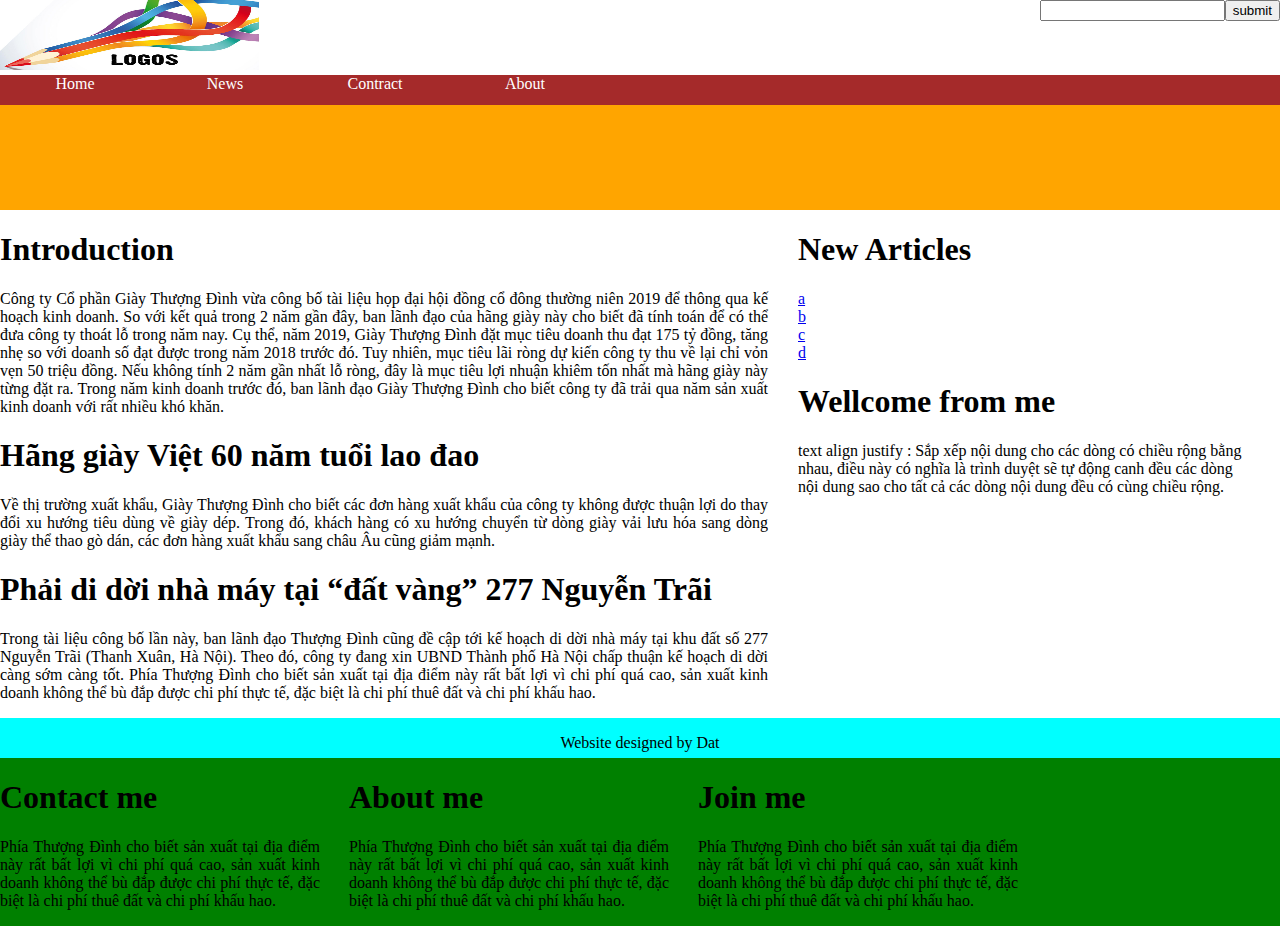
<file: btvn.html>
<!DOCTYPE html>
<html>

<head>
    <meta charset="UTF-8">
    <title>btvn </title>
    <link rel="stylesheet" type="text/css" href="btvn.css">
</head>

<body>
    <div class="header">
        <div id="logo">
            <img src="./image/6-nguyen-tac-thiet-ke-logo-dep.jpg" height="70px" width="45%">
        </div>
        <div class="submit">
            <form>
                <table>
                    <th>
                        <tr><input type="text" name="seach"></tr>
                        <tr><button type="submit"> submit</button></tr>
                    </th>
                </table>
            </form>
        </div>
    </div>
    <div class="menu">
        <ul>
            <div class="dropdown">
                <li>Home</li>
                <div class="dropdown-content">
                    <a href="#"> link1</a>
                    <a href="#"> link2</a>
                    <a href="#"> link3</a>
                </div>
            </div>
            <li>News</li>
            <li>Contract</li>
            <li>About</li>
        </ul>
    </div>
    <div class="slide-show">
    </div>
    <div class="content">
        <div class="content1">
            <h1>Introduction</h1>
            <p>
                Công ty Cổ phần Giày Thượng Đình vừa công bố tài liệu họp đại hội đồng cổ đông thường niên 2019 để thông
                qua kế hoạch kinh doanh. So với kết quả trong 2 năm gần đây, ban lãnh đạo của hãng giày này cho biết đã
                tính toán để có thể đưa công ty thoát lỗ trong năm nay.

                Cụ thể, năm 2019, Giày Thượng Đình đặt mục tiêu doanh thu đạt 175 tỷ đồng, tăng nhẹ so với doanh số đạt
                được trong năm 2018 trước đó. Tuy nhiên, mục tiêu lãi ròng dự kiến công ty thu về lại chỉ vỏn vẹn 50
                triệu đồng.

                Nếu không tính 2 năm gần nhất lỗ ròng, đây là mục tiêu lợi nhuận khiêm tốn nhất mà hãng giày này từng
                đặt ra. Trong năm kinh doanh trước đó, ban lãnh đạo Giày Thượng Đình cho biết công ty đã trải qua năm
                sản xuất kinh doanh với rất nhiều khó khăn.
            </p>
            <h1>Hãng giày Việt 60 năm tuổi lao đao</h1>
            <p>
                Về thị trường xuất khẩu, Giày Thượng Đình cho biết các đơn hàng xuất khẩu của công ty không được thuận
                lợi do thay đổi xu hướng tiêu dùng về giày dép. Trong đó, khách hàng có xu hướng chuyển từ dòng giày vải
                lưu hóa sang dòng giày thể thao gò dán, các đơn hàng xuất khẩu sang châu Âu cũng giảm mạnh.
            </p>
            <h1>
                Phải di dời nhà máy tại “đất vàng” 277 Nguyễn Trãi
            </h1>
            <p>
                Trong tài liệu công bố lần này, ban lãnh đạo Thượng Đình cũng đề cập tới kế hoạch di dời nhà máy tại khu
                đất số 277 Nguyễn Trãi (Thanh Xuân, Hà Nội). Theo đó, công ty đang xin UBND Thành phố Hà Nội chấp thuận
                kế hoạch di dời càng sớm càng tốt.

                Phía Thượng Đình cho biết sản xuất tại địa điểm này rất bất lợi vì chi phí quá cao, sản xuất kinh doanh
                không thể bù đắp được chi phí thực tế, đặc biệt là chi phí thuê đất và chi phí khấu hao.
            </p>
        </div>
        <div class="content2">
            <h1> New Articles</h1>
            <a href="#"> a</a> <br>
            <a href="#"> b</a><br>
            <a href="#"> c</a><br>
            <a href="#"> d</a>
            <h1>Wellcome from me</h1>
            <p>
                text align justify : Sắp xếp nội dung cho các dòng có chiều rộng bằng nhau, điều này có nghĩa là trình
                duyệt sẽ tự động canh đều các dòng nội dung sao cho tất cả các dòng nội dung đều có cùng chiều rộng.
            </p>
        </div>
    </div>
    <div class="footer">
        <div class="footer1">
            <p> Website designed by Dat</p>
        </div>
        <div class="footer2">
            <div class="contact">
                <h1>Contact me</h1>
                <p> Phía Thượng Đình cho biết sản xuất tại địa điểm này rất bất lợi vì chi phí quá cao, sản xuất kinh
                    doanh không thể bù đắp được chi phí thực tế, đặc biệt là chi phí thuê đất và chi phí khấu hao.</p>
            </div>
            <div class="contact">
                    <h1>About me</h1>
                    <p> Phía Thượng Đình cho biết sản xuất tại địa điểm này rất bất lợi vì chi phí quá cao, sản xuất kinh
                        doanh không thể bù đắp được chi phí thực tế, đặc biệt là chi phí thuê đất và chi phí khấu hao.</p>
                </div>
                <div class="contact">
                        <h1>Join me</h1>
                        <p> Phía Thượng Đình cho biết sản xuất tại địa điểm này rất bất lợi vì chi phí quá cao, sản xuất kinh
                            doanh không thể bù đắp được chi phí thực tế, đặc biệt là chi phí thuê đất và chi phí khấu hao.</p>
                    </div>
        </div>
    </div>
</body>

</html>
</file>
<file: btvn.css>
#logo{
    display: block;
    height: 30px;
    width: 45%;
    float: left;
}
.submit{
    display: block;
    float: right;
}
.header{
    display: block;
    height: 30px;
    width: 100%;
}
ul{
    position: fixed;
    top:0;
    width: 100%;
    background-color:brown;
    margin-top: 75px;
    padding: 0;
}

li{
    float :left;
    list-style-type: none;
    display:inline-block;
    height: 30px;
    width: 150px;
    background-color: brown;
    text-align: center;
    color: white;
}
li:hover{
    display: inline-block;
    background-color: black;
    color: white;
}
.dropdown-content a {
    color: black;
    display: block;
    text-decoration: none;
    height: 50px;
    width: 150px;
    border: 3px solid #555;
    text-align: center;
    padding-top:15px ;
    z-index: 1;
   
  }
.dropdown-content{
    display: none;

}
.dropdown:hover .dropdown-content{
    display: block;
}
.dropdown-content {
    display: none;
    position: absolute;
    background-color:blue;
    min-width: 150px;
    margin-top: 35px;
    box-shadow: 0px 8px 16px 0px rgba(0,0,0,0.2);
    z-index: 1;

  }
  button{
      border-radius: 2px solid #555555;
  }
  .slide-show{
      display: block;
      height: 120px;
      width: 100%;
      background-color: orange;
      margin-top:60px; 
      margin-right: 0%;
  }
 
body{
    margin: 0%;
}
.content1{
   width: 60%;
    text-align: justify;
    display: inline-block;
    float: left;
}
.content2{
    display: inline-block;
    width: 35%;
    padding-left: 30px;
}
.content{
    display: inline;
}
.footer1{
    display: inline-block;
    width: 100%;
    height: 30px;
    background-color: aqua;
    text-align: center;
    padding-bottom: 10px;
    margin-bottom: 0px;
}
.footer2{
    margin-top: none;
    display: block;
    width: 100%;
    background-color: green;
   
}
.contact{
    display: inline-block;
    width: 25%;
    text-align: justify;
    padding-right: 25px;
}
</file>
